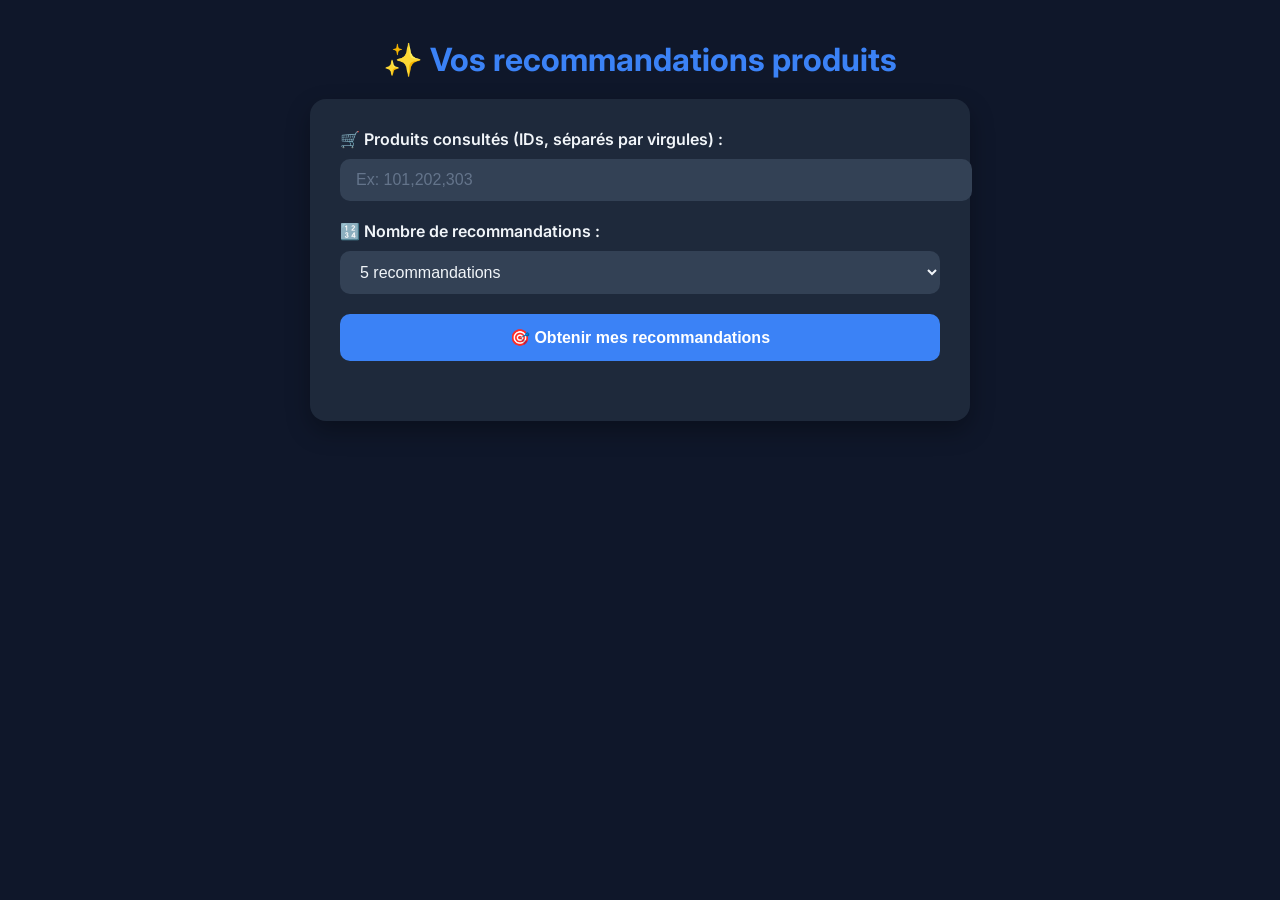
<file: templates/index.html>
<!DOCTYPE html>
<html lang="fr">

<head>
    <meta charset="UTF-8">
    <title>Recommandations Produits</title>
    <link href="https://fonts.googleapis.com/css2?family=Inter:wght@400;600;700&display=swap" rel="stylesheet">
    <style>
        :root {
            --bg-color: #0f172a;
            --card-bg: #1e293b;
            --primary: #3b82f6;
            --text: #f1f5f9;
            --secondary: #64748b;
        }

        body {
            font-family: 'Inter', sans-serif;
            background-color: var(--bg-color);
            color: var(--text);
            margin: 0;
            padding: 0;
        }

        h1 {
            text-align: center;
            margin: 40px 0 20px;
            font-size: 2em;
            color: var(--primary);
        }

        .container {
            max-width: 600px;
            margin: 0 auto;
            background-color: var(--card-bg);
            padding: 30px;
            border-radius: 16px;
            box-shadow: 0 10px 25px rgba(0, 0, 0, 0.3);
        }

        label {
            display: block;
            margin-bottom: 10px;
            font-weight: 600;
            color: var(--text);
        }

        input[type="text"],
        select {
            width: 100%;
            padding: 12px 16px;
            margin-bottom: 20px;
            border: none;
            border-radius: 10px;
            font-size: 16px;
            background-color: #334155;
            color: var(--text);
        }

        input[type="text"]::placeholder {
            color: var(--secondary);
        }

        button {
            background-color: var(--primary);
            color: white;
            padding: 14px;
            border: none;
            border-radius: 10px;
            font-size: 16px;
            font-weight: bold;
            cursor: pointer;
            transition: background-color 0.3s;
            width: 100%;
        }

        button:hover {
            background-color: #2563eb;
        }

        .results {
            margin-top: 30px;
        }

        .results h2 {
            color: var(--primary);
            font-size: 1.2em;
        }

        ul {
            list-style: none;
            padding-left: 0;
        }

        ul li {
            background: #334155;
            margin: 8px 0;
            padding: 12px;
            border-radius: 8px;
            color: var(--text);
        }

        .error {
            color: #f87171;
            font-weight: bold;
            margin-top: 10px;
        }

        @media (max-width: 600px) {
            .container {
                margin: 20px;
            }
        }
    </style>
</head>

<body>
    <h1>✨ Vos recommandations produits</h1>

    <div class="container">
        <label for="item_ids">🛒 Produits consultés (IDs, séparés par virgules) :</label>
        <input type="text" id="item_ids" placeholder="Ex: 101,202,303">

        <label for="num_recommendations">🔢 Nombre de recommandations :</label>
        <select id="num_recommendations">
            <option value="1">1 recommandation</option>
            <option value="3">3 recommandations</option>
            <option value="5" selected>5 recommandations</option>
            <option value="7">7 recommandations</option>
            <option value="10">10 recommandations</option>
        </select>

        <button onclick="getRecommendations()">🎯 Obtenir mes recommandations</button>

        <div class="results" id="results"></div>
    </div>

    <script>
        function getRecommendations() {
            const itemIds = document.getElementById("item_ids").value.trim();
            const numRecs = document.getElementById("num_recommendations").value;
            const resultsDiv = document.getElementById("results");

            if (!itemIds) {
                resultsDiv.innerHTML = "<p class='error'>⚠️ Veuillez entrer au moins un item_id.</p>";
                return;
            }

            fetch(`/recommendations?item_ids=${itemIds}&num_recommendations=${numRecs}`)
                .then(response => response.json())
                .then(data => {
                    if (data.error) {
                        resultsDiv.innerHTML = `<p class="error">❌ ${data.error}</p>`;
                    } else {
                        resultsDiv.innerHTML = `
                            <h2>💡 Produits recommandés :</h2>
                            <ul>${data.merged_recommendations.map(id => `<li>Produit #${id}</li>`).join('')}</ul>
                            <h2>🛍️ Fréquemment achetés :</h2>
                            <ul>${data.purchased_items.map(id => `<li>Produit #${id}</li>`).join('')}</ul>
                            <h2>👀 Aussi vus :</h2>
                            <ul>${data.viewed_items.map(id => `<li>Produit #${id}</li>`).join('')}</ul>
                        `;
                    }
                })
                .catch(error => {
                    resultsDiv.innerHTML = `<p class="error">Erreur serveur : ${error}</p>`;
                });
        }
    </script>
</body>

</html>
</file>
